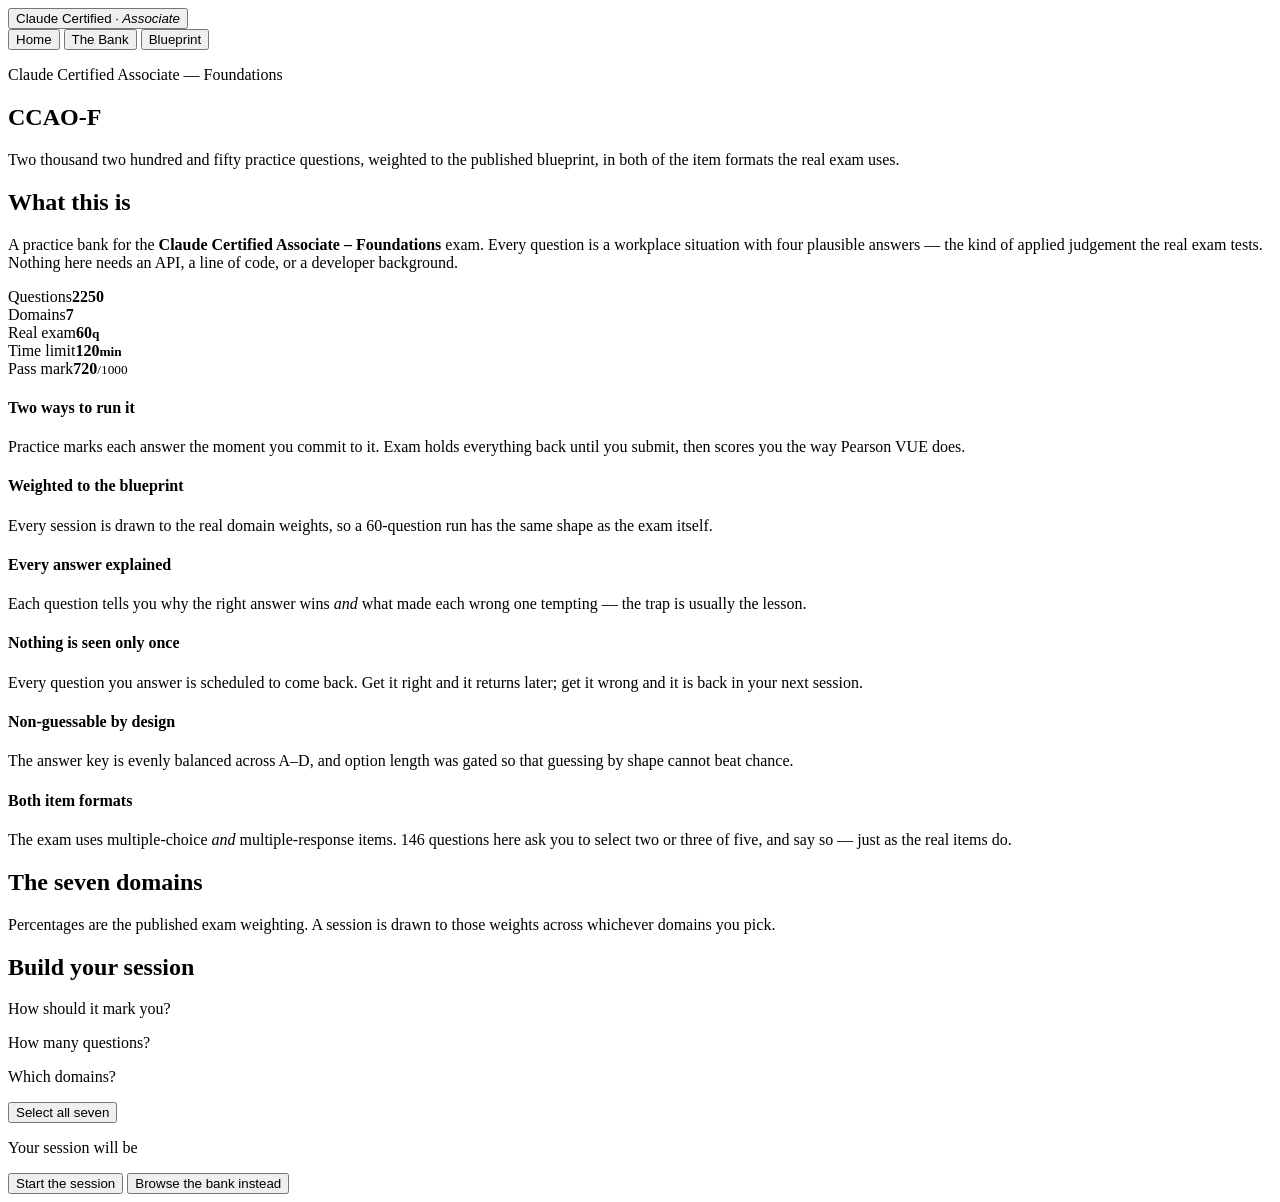
<file: src/index.template.html>
<!DOCTYPE html>
<html lang="en">
<head>
<meta charset="utf-8">
<meta name="viewport" content="width=device-width,initial-scale=1">
<title>Claude Certified Associate — CCAO-F Practice Deck</title>
<style>/*__DESIGN_SYSTEM__*/</style>
<style>/*__APP_CSS__*/</style>
</head>
<body>

<nav class="topbar">
  <button class="brand" id="brand" title="Home">
    <span class="brand-mark" aria-hidden="true"></span>
    <span class="brand-text">Claude Certified <em>· Associate</em></span>
  </button>
  <div class="topnav">
    <button class="navlink" data-go="home">Home</button>
    <button class="navlink" data-go="bank">The Bank</button>
    <button class="navlink" data-go="blueprint">Blueprint</button>
  </div>
</nav>

<main id="app">

<!-- ═══════════════ HOME ═══════════════ -->
<section class="screen" id="s-home">
  <header class="hero">
    <p class="eyebrow">Claude Certified Associate — Foundations</p>
    <h1 class="aurora-text">CCAO-F</h1>
    <p class="hero-sub spotlight-words">Two thousand two hundred and fifty practice questions, weighted to the published blueprint, in both of the item formats the real exam uses.</p>
  </header>

  <section class="glass pad summary">
    <h2 class="sec-h">What this is</h2>
    <p class="lede">A practice bank for the <strong>Claude Certified Associate – Foundations</strong> exam.
      Every question is a workplace situation with four plausible answers — the kind of applied judgement
      the real exam tests. Nothing here needs an API, a line of code, or a developer background.</p>

    <div class="statrow">
      <div class="stat"><span class="k">Questions</span><b class="v" id="statTotal">2250</b></div>
      <div class="stat"><span class="k">Domains</span><b class="v">7</b></div>
      <div class="stat"><span class="k">Real exam</span><b class="v">60<small>q</small></b></div>
      <div class="stat"><span class="k">Time limit</span><b class="v">120<small>min</small></b></div>
      <div class="stat"><span class="k">Pass mark</span><b class="v">720</b><small>/1000</small></div>
    </div>

    <div class="howrow">
      <div class="how how-mint"><h4>Two ways to run it</h4><p>Practice marks each answer the moment you commit to it. Exam holds everything back until you submit, then scores you the way Pearson VUE does.</p></div>
      <div class="how how-cyan"><h4>Weighted to the blueprint</h4><p>Every session is drawn to the real domain weights, so a 60-question run has the same shape as the exam itself.</p></div>
      <div class="how how-peri"><h4>Every answer explained</h4><p>Each question tells you why the right answer wins <em>and</em> what made each wrong one tempting — the trap is usually the lesson.</p></div>
      <div class="how how-indigo"><h4>Nothing is seen only once</h4><p>Every question you answer is scheduled to come back. Get it right and it returns later; get it wrong and it is back in your next session.</p></div>
      <div class="how how-violet"><h4>Non-guessable by design</h4><p>The answer key is evenly balanced across A–D, and option length was gated so that guessing by shape cannot beat chance.</p></div>
      <div class="how how-azure"><h4>Both item formats</h4><p>The exam uses multiple-choice <em>and</em> multiple-response items. 146 questions here ask you to select two or three of five, and say so — just as the real items do.</p></div>
    </div>
  </section>

  <section class="glass pad">
    <h2 class="sec-h">The seven domains</h2>
    <p class="sec-note">Percentages are the published exam weighting. A session is drawn to those weights across whichever domains you pick.</p>
    <div class="domgrid" id="domGrid"></div>
  </section>

  <section class="glass pad" id="progressPanel" hidden>
    <h2 class="sec-h">Where you are</h2>
    <div class="statrow">
      <div class="stat"><span class="k">Answered</span><b class="v" id="pgSeen">0</b></div>
      <div class="stat"><span class="k">Accuracy</span><b class="v" id="pgAcc">—</b></div>
      <div class="stat"><span class="k">Flagged</span><b class="v" id="pgDoubt">0</b></div>
      <div class="stat"><span class="k">Bank left</span><b class="v" id="pgLeft">2250</b></div>
      <div class="stat"><span class="k">Due for review</span><b class="v" id="pgDue">0</b></div>
    </div>
    <div class="weakwrap" id="weakWrap" hidden>
      <p class="sec-note">Topics you are currently below 70% on. Sessions steer toward these, and anything you get wrong returns in the next one until it sticks.</p>
      <div class="chips" id="weakChips"></div>
    </div>
    <div class="startrow">
      <button class="btn primary ripple" id="reviewDueBtn" hidden>Review what is due</button>
      <button class="btn ghost small" id="resetBtn">Reset my progress</button>
    </div>
  </section>

  <!-- session builder -->
  <section class="glass pad builder">
    <h2 class="sec-h">Build your session</h2>

    <p class="ctrl-label">How should it mark you?</p>
    <div class="chips modechips" id="modeChips"></div>
    <p class="mode-note" id="modeNote"></p>

    <p class="ctrl-label">How many questions?</p>
    <div class="chips" id="lenChips"></div>

    <p class="ctrl-label">Which domains?</p>
    <div class="chips" id="domChips"></div>
    <button class="btn ghost small" id="allDoms">Select all seven</button>

    <div class="splitbox">
      <p class="ctrl-label">Your session will be</p>
      <div class="split" id="splitOut"></div>
    </div>

    <div class="startrow">
      <button class="btn primary ripple" id="startBtn">Start the session</button>
      <button class="btn ghost ripple" data-go="bank">Browse the bank instead</button>
    </div>
  </section>
</section>

<!-- ═══════════════ QUIZ ═══════════════ -->
<section class="screen" id="s-quiz" hidden>
  <div class="quizhead">
    <div class="rail" id="rail"></div>
    <div class="quizmeta">
      <span id="qCount" class="qcount">1 / 20</span>
      <span class="dot">·</span>
      <span id="qDomain" class="pill"></span>
      <span id="qConcept" class="pill"></span>
      <span id="qTimer" class="pill timer" hidden></span>
      <button class="btn ghost small" id="quitBtn">End session</button>
    </div>
  </div>

  <article class="glass pad qcard" id="qCard">
    <p class="stem" id="stem"></p>
    <p class="selectn" id="selectN" hidden></p>
    <div class="options" id="options"></div>

    <div class="qactions">
      <button class="btn primary ripple" id="checkBtn" disabled>Check my answer</button>
      <button class="btn ghost ripple" id="doubtBtn" title="Flag this to review later">Flag for review</button>
      <button class="btn ghost ripple" id="prevBtn" hidden>Previous</button>
      <button class="btn primary ripple" id="advBtn" hidden>Next</button>
    </div>

    <div class="feedback" id="feedback" hidden>
      <div class="verdict" id="verdict"></div>
      <div class="expl expl-mint"><h4 id="exWhyH">Why that answer is right</h4><p id="exWhy"></p></div>
      <div class="expl expl-indigo"><h4>What the other options were doing</h4><p id="exTraps"></p></div>
      <button class="btn primary ripple" id="nextBtn">Next question</button>
    </div>
  </article>
</section>

<!-- ═══════════════ RESULTS ═══════════════ -->
<section class="screen" id="s-results" hidden>
  <header class="hero">
    <p class="eyebrow">Session complete</p>
    <h1 class="aurora-text" id="scorePct">0%</h1>
    <p class="hero-sub" id="scoreLine"></p>
  </header>

  <section class="glass pad">
    <h2 class="sec-h">Scaled score</h2>
    <p class="sec-note">The real exam reports 100–1000 and passes at 720. This scales what you just answered onto the same range, weighted the way the exam weights its domains.</p>
    <div class="scalewrap">
      <div class="scalebar"><div class="scalefill" id="scaleFill"></div><div class="scalemark"><span>720</span></div></div>
      <div class="scaleval"><b id="scaledOut">0</b><small>/ 1000</small></div>
    </div>
    <p class="verdict-line" id="readiness"></p>
  </section>

  <section class="glass pad">
    <h2 class="sec-h">By domain</h2>
    <div class="dombreak" id="domBreak"></div>
  </section>

  <div class="startrow">
    <button class="btn primary ripple" id="againBtn">Another session</button>
    <button class="btn ghost ripple" id="reviewMissed">Review what I missed</button>
    <button class="btn ghost ripple" data-go="bank">Open the Bank</button>
  </div>
</section>

<!-- ═══════════════ BANK ═══════════════ -->
<section class="screen" id="s-bank" hidden>
  <header class="hero small">
    <p class="eyebrow">Every question, open book</p>
    <h1 class="aurora-text">The Bank</h1>
    <p class="hero-sub">All 2,250 questions with their answers and explanations showing. This is the place to settle a doubt, not to be tested.</p>
  </header>

  <section class="glass pad">
    <input class="search" id="bankSearch" type="search" placeholder="Search a situation or a topic — try &quot;hiring&quot; or &quot;citation&quot;" autocomplete="off">
    <div class="chips" id="bankDomChips"></div>
    <div class="chips" id="bankViewChips"></div>
    <p class="ctrl-label">Topics</p>
    <div class="chips topicchips" id="bankTopicChips"></div>
    <p class="bankcount" id="bankCount"></p>
  </section>

  <div id="bankList" class="banklist"></div>
  <button class="btn ghost ripple" id="bankMore" hidden>Show more</button>
</section>

<!-- ═══════════════ BLUEPRINT ═══════════════ -->
<section class="screen" id="s-blueprint" hidden>
  <header class="hero small">
    <p class="eyebrow">What the exam actually covers</p>
    <h1 class="aurora-text">Blueprint</h1>
    <p class="hero-sub">The seven domains, their weights, and how many of the exam's 60 questions each one is worth.</p>
  </header>
  <section class="glass pad">
    <div class="bpgrid" id="bpGrid"></div>
  </section>
  <section class="glass pad">
    <h2 class="sec-h">How this deck is built</h2>
    <div class="howrow">
      <div class="how how-cyan"><h4>Blueprint-weighted sessions</h4><p>The bank holds a fixed count per domain; each session is apportioned to the exam weights by largest remainder, so short runs still span the material.</p></div>
      <div class="how how-mint"><h4>Balanced answer key</h4><p>The correct answer sits in each of the four positions an equal number of times within every domain, with no run of three the same.</p></div>
      <div class="how how-peri"><h4>Length carries no signal</h4><p>"Always pick the longest option" and every other length strategy is gated below 34% against a 25% chance baseline.</p></div>
      <div class="how how-violet"><h4>No stub answers</h4><p>Every distractor is a real position someone could hold. A four-option question is never quietly a two-option one.</p></div>
      <div class="how how-azure"><h4>Built to the published guide</h4><p>Domains, weights, item formats, timing and the 720 cut score are taken from Anthropic's own CCAO-F exam guide (v1.0, July 2026). Every question is tagged to one of the guide's 30 published objectives.</p></div>
    </div>
  </section>
</section>

</main>

<div class="toast" id="toast" hidden></div>

<script>window.BANK = /*__BANK__*/;</script>
<script>/*__EFFECTS__*/</script>
<script>/*__APP_JS__*/</script>
</body>
</html>
</file>
